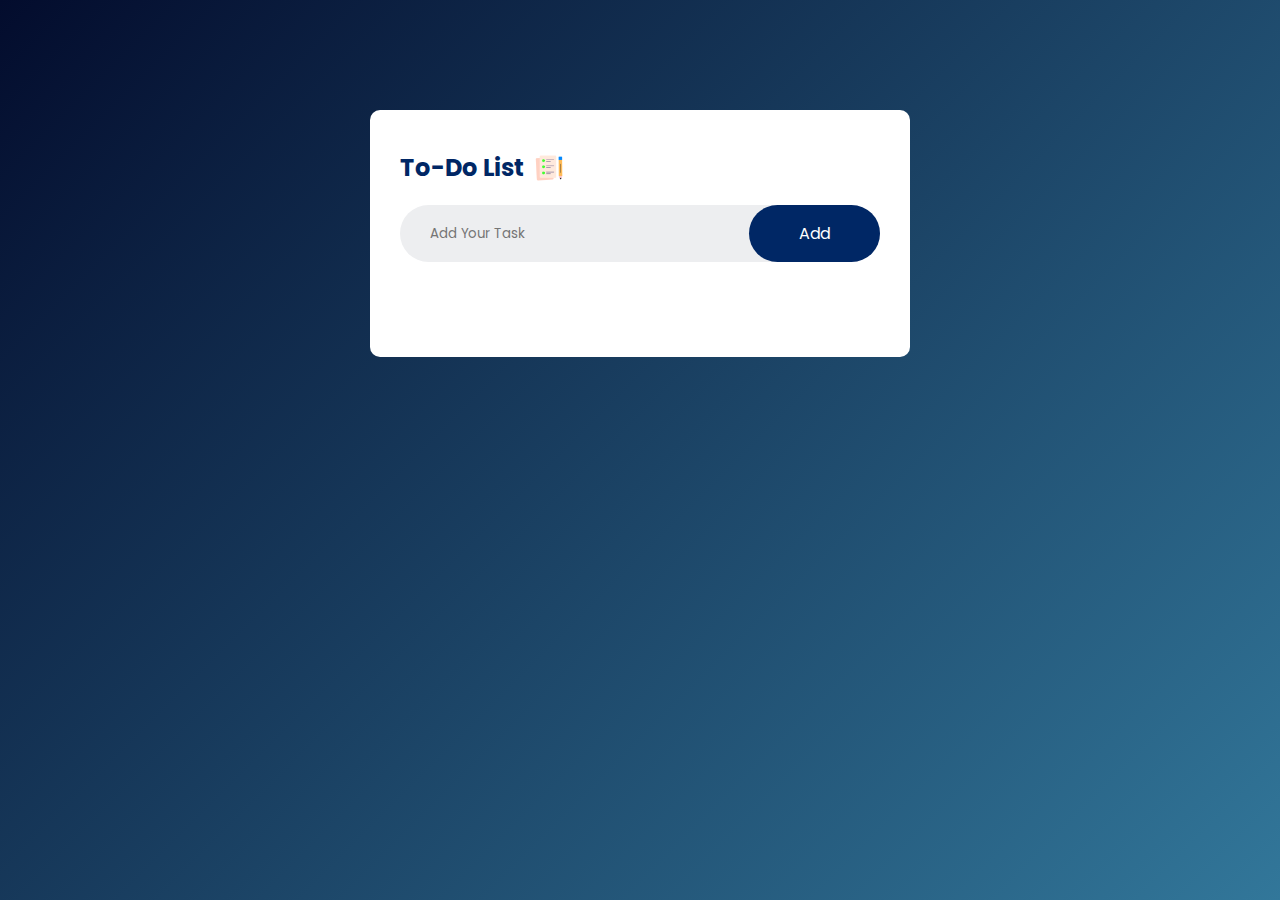
<file: index.html>
<!DOCTYPE html>
<html lang="en">

<head>
    <meta charset="UTF-8">
    <meta name="viewport" content="width=device-width, initial-scale=1.0">
    <title>To-do-App List</title>
    <link rel="stylesheet" href="style.css">
</head>

<body>
    <div class="container">
        <div class="todo-app">
            <h2>To-Do List <img src="img/icon.png" alt=""></h2>
            <div class="row">
                <input type="text" name="" id="input-box" placeholder="Add Your Task">
                <button onclick="addtask()">Add</button>
            </div>
            <ul id="listItem">
                <li class="checked">Task 1</li>
                <li>Task 2</li>
                <li>Task 3</li>
            </ul>
        </div>
    </div>

    <script src="app.js"></script>
</body>

</html>
</file>
<file: style.css>
@import url('https://fonts.googleapis.com/css2?family=Poppins:ital,wght@0,100;0,200;0,300;0,400;0,500;0,600;0,700;0,800;0,900;1,100;1,200;1,300;1,400;1,500;1,600;1,700;1,800;1,900&display=swap');



* {
    margin: 0;
    padding: 0;
    font-family: "Poppins", sans-serif;
    box-sizing: border-box;
}

.container {
    width: 100%;
    min-height: 100vh;
    background: linear-gradient(135deg,#030c2d ,#32779a) ;
    padding: 10px;
}


.todo-app {
    width: 100%;
    max-width: 540px;
    background: #fff;
    margin: 100px auto 20px;
    padding: 40px 30px 70px;
    border-radius: 10px;
}

.todo-app h2 {
    color: #002765;
    display: flex;
    align-items: center;
    margin-bottom: 20px;
}

.todo-app h2 img {
    width: 30px;
    margin-left: 10px;
}

.row {
    display: flex;
    align-items: center;
    justify-content: space-between;
    background: #edeef0;
    border-radius: 30px;
    padding-left: 20px;
    margin-bottom: 25px;
}


input {
    flex: 1;
    border: none;
    outline: none;
    background: transparent;
    padding: 10px;
    font-weight: 14px;
}

button {
    border: none;
    outline: none;
    padding: 16px 50px;
    background: #002765;
    color: #fff;
    font-size: 16px;
    cursor: pointer;
    border-radius: 40px;

}

ul li {
    list-style: none;
    font-size: 17px;
    padding: 12px 8px 12px 50px;
    user-select: none;
    cursor: pointer;
    position: relative;
}

ul li::before {
    content: '';
    position: absolute;
    height: 28px;
    width: 28px;
    border-radius: 50%;
    background-image: url(img/unchecked.png);
    background-size: cover;
    background-position: center;
    top: 12px;
    left: 8px;
}

ul li.checked {
    color: #555;
    text-decoration: line-through;
}

ul li.checked::before {
    background-image: url(img/checked1.png);
}


ul li span {
    position: absolute;
    right: 0;
    top: 5px;
    width: 40px;
    height: 40px;
    font-size: 22px;
    color: #155677;
    line-height: 40px;
    text-align: center;
    border-radius: 50%;
}

ul li span:hover {
    background: #edeef0;
}
</file>
